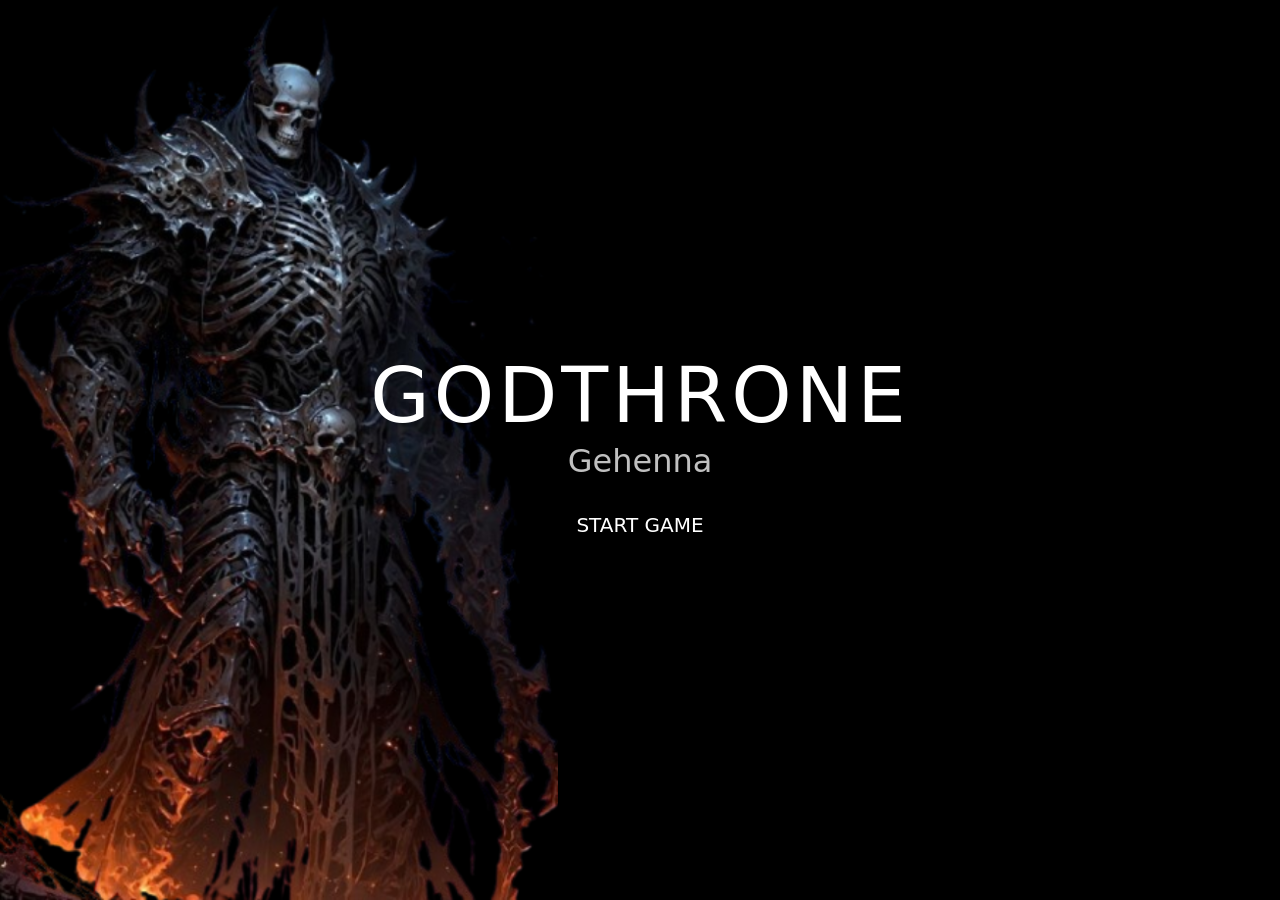
<file: index.html>
<!DOCTYPE html>
<html lang="en">
<head>
    <meta charset="UTF-8">
    <meta name="viewport" content="width=device-width, initial-scale=1.0">
    <title>Godthrone Gehenna</title>

    <link rel="stylesheet" href="./css/index.css">
    <link href="https://cdn.jsdelivr.net/npm/bootstrap@5.3.2/dist/css/bootstrap.min.css" rel="stylesheet">
</head>
<body>
    <div class="bg-wrapper">
        <img src="./images/gehenna.png" class="bg-image" alt="Background">
    </div>

    <div class="title-wrapper">
        <h1 class="game-title">GODTHRONE</h1>
        <h2 class="subtitle">Gehenna</h2>
        <a href="browsergame.html" class="play-button">START GAME</a>
    </div>
</body>

</html>
</file>
<file: css/index.css>
/* Background wrapper */
.bg-wrapper {
    position: fixed;
    inset: 0;
    width: 100vw;
    height: 100vh;
    overflow: hidden;
    z-index: -1;
    background-color: black; /* FIXES WHITE SCREEN */
}


/* Default: desktop layout (Image 1) */
/* Desktop: Image 1 layout */
.bg-image {
    position: absolute;
    left: 0;
    top: 50%;
    transform: translateY(-50%);
    height: 100%;
    width: auto;
    object-fit: contain;
}




.title-wrapper {
    position: relative;
    z-index: 10;
    height: 100vh;          /* full screen height */
    width: 100vw;           /* full screen width */
    display: flex;
    flex-direction: column;
    justify-content: center; /* vertical centering */
    align-items: center;     /* horizontal centering */
    text-align: center;
}



.game-title {
    font-size: clamp(2rem, 6vw, 6rem);
    color: white;
    margin: 0;
    letter-spacing: 4px;
}

.subtitle {
    font-size: clamp(1rem, 3vw, 2rem);
    color: #c0c0c0;
    margin-bottom: 40px;
}

.play-button {
    margin-top: -20px; /* moves button UP */
}




.play-button:hover {
    background-color: #1b1b1b;
}


/* full-screen flex centering instead of absolute px */
.start-container {
  min-height: 100vh;
  width: 100vw;
  display: flex;
  align-items: center;
  justify-content: center;
}


.button-container {
  display: flex;
  justify-content: center;
  align-items: center;
}



.play-button {
  display: inline-block;
  background-color: #000000;
  color: #FFFFFF;
  text-decoration: none;
  font-size: clamp(1rem, 2vw, 1.25rem);
  padding: 10px 20px;
  border: none;
  border-radius: 4px;
  cursor: pointer;
  transition: background-color 0.3s;
  text-align: center;
}

.play-button:hover {
  background-color: #1b1b1b;
}

.game-guide-link {
  display: inline-block;
  margin-top: 1px;
  color: #9ea194;
  text-decoration: none;
}

.game-guide-link:hover {
  text-decoration: none;
  color: #1b1b1b;
}

/* Tablet & phone: Image 2 layout */
@media (max-width: 768px) {
    .bg-image {
        left: 50%;
        top: 50%;
        transform: translate(-50%, -50%);
        width: 100%;
        height: auto;
        object-fit: contain;
    }
}

/* Tiny screens: flip if needed */
@media (max-width: 480px) {
    .bg-image {
        transform: translate(-50%, -50%) scaleX(-1);
    }
}


@media (max-width: 480px) {
    .bg-image {
        transform: translate(-50%, -50%) scaleX(-1);
    }
}
</file>
